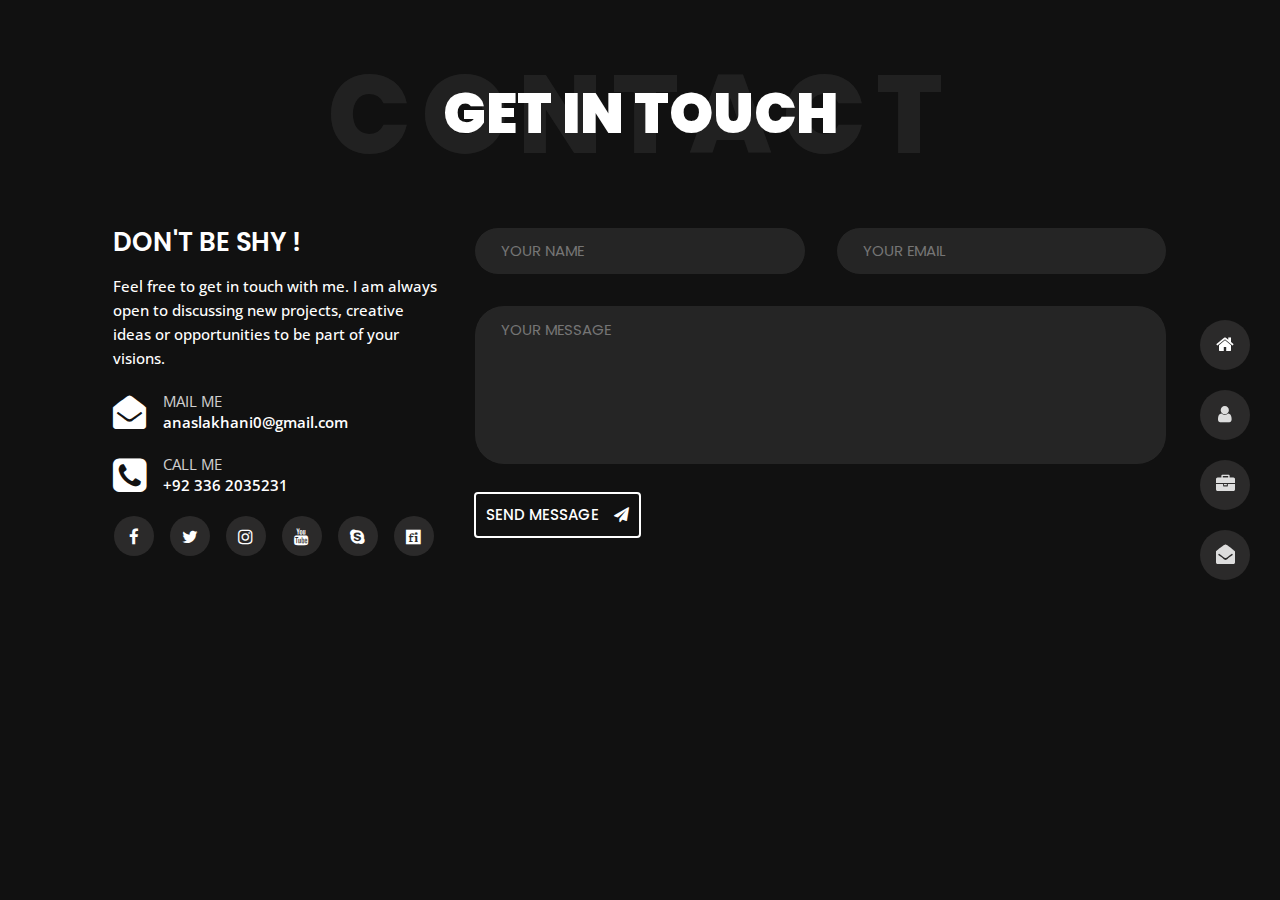
<file: contact.html>
<!DOCTYPE html>
<html lang="en">

<head>
    <meta charset="utf-8">
    <title>Contact | Mohammad Anas - Personal Portfolio</title>
    <meta name="viewport" content="width=device-width, initial-scale=1">

    <!-- Template Google Fonts -->
    <link href="https://fonts.googleapis.com/css?family=Poppins:400,400i,500,500i,600,600i,700,700i,800,800i,900,900i" rel="stylesheet">
    <link href="https://fonts.googleapis.com/css?family=Open+Sans:300,400,400i,600,600i,700" rel="stylesheet">
    <!-- Template CSS Files -->
    <link href="assets/css/bootstrap.min.css" rel="stylesheet">
    <link href="assets/css/circle.css" rel="stylesheet">
    <link href="assets/css/font-awesome.min.css" rel="stylesheet">
    <link href="assets/css/fm.revealator.jquery.min.css" rel="stylesheet">
    <link href="assets/css/style.css" rel="stylesheet">
    <!-- Modernizr JS File -->
    <script src="assets/js/modernizr.custom.js"></script>

    <link rel="icon" type="image/png" sizes="32x32" href="assets/img/favicon_32x32.ico">
</head>

<body class="contact">
<!-- Header Starts -->
<header class="header" id="navbar-collapse-toggle">
    <!-- Fixed Navigation Starts -->
    <ul class="icon-menu d-none d-lg-block revealator-slideup revealator-once revealator-delay1">
        <li class="icon-box active">
            <i class="fa fa-home"></i>
            <a href="index.html">
                <h2>Home</h2>
            </a>
        </li>
        <li class="icon-box">
            <i class="fa fa-user"></i>
            <a href="about.html">
                <h2>About</h2>
            </a>
        </li>
        <li class="icon-box">
            <i class="fa fa-briefcase"></i>
            <a href="portfolio.html">
                <h2>Portfolio</h2>
            </a>
        </li>
        <li class="icon-box">
            <i class="fa fa-envelope-open"></i>
            <a href="contact.html">
                <h2>Contact</h2>
            </a>
        </li>
    </ul>
    <!-- Fixed Navigation Ends -->
    <!-- Mobile Menu Starts -->
    <nav role="navigation" class="d-block d-lg-none">
        <div id="menuToggle">
            <input type="checkbox" />
            <span></span>
            <span></span>
            <span></span>
            <ul class="list-unstyled" id="menu">
                <li class="active"><a href="index.html"><i class="fa fa-home"></i><span>Home</span></a></li>
                <li><a href="about.html"><i class="fa fa-user"></i><span>About</span></a></li>
                <li><a href="portfolio.html"><i class="fa fa-folder-open"></i><span>Portfolio</span></a></li>
                <li><a href="contact.html"><i class="fa fa-envelope-open"></i><span>Contact</span></a></li>
            </ul>
        </div>
    </nav>
    <!-- Mobile Menu Ends -->
</header>
<!-- Header Ends -->
<!-- Page Title Starts -->
<section class="title-section text-left text-sm-center revealator-slideup revealator-once revealator-delay1">
    <h1>get in <span>touch</span></h1>
    <span class="title-bg">contact</span>
</section>
<!-- Page Title Ends -->
<!-- Main Content Starts -->
<section class="main-content revealator-slideup revealator-once revealator-delay1">
    <div class="container">
        <div class="row">
            <!-- Left Side Starts -->
            <div class="col-12 col-lg-4">
                <h3 class="text-uppercase custom-title mb-0 ft-wt-600 pb-3">Don't be shy !</h3>
                <p class="open-sans-font mb-3">Feel free to get in touch with me. I am always open to discussing new projects, creative ideas or opportunities to be part of your visions.</p>
                <p class="open-sans-font custom-span-contact position-relative">
                    <i class="fa fa-envelope-open position-absolute"></i>
                    <span class="d-block">mail me</span>anaslakhani0@gmail.com
                </p>
                <p class="open-sans-font custom-span-contact position-relative">
                    <i class="fa fa-phone-square position-absolute"></i>
                    <span class="d-block">call me</span>+92 336 2035231
                </p>
                <ul class="social list-unstyled pt-1 mb-5">
                    <li class="facebook"><a title="Facebook" href="https://www.facebook.com/anas.lakhani.564"><i class="fa fa-facebook"></i></a>
                    </li>
                    <li class="twitter"><a title="Twitter" href="https://twitter.com/AnusLakhani"><i class="fa fa-twitter"></i></a>
                    </li>
                    <li class="instagram"><a title="Instagram" href="https://www.instagram.com/anaslakhani01/"><i class="fa fa-instagram"></i></a>
                    </li>
                    <li class="youtube"><a title="Youtube" href="https://www.youtube.com/channel/UCjy4Hoa5fIeoQMVTvzr60AA/"><i class="fa fa-youtube"></i></a>
                    </li>
                    <li class="skype"><a title="Skype" href="https://join.skype.com/invite/ngzU8ccHxVaD/"><i class="fa fa-skype"></i></a>
                    </li>

                    <li class="skype"><a title="Skype" href="https://www.fiverr.com/anuslakhani"><i class="fa fa-fonticons"></i></a>
                    </li>

                    <span class="iconify" data-icon="jam-fiverr" data-inline="false"></span>


                </ul>
            </div>
            <!-- Left Side Ends -->
            <!-- Contact Form Starts -->
            <div class="col-12 col-lg-8">
                <form class="contactform" method="post" action="http://slimhamdi.net/tunis/dark/php/process-form.php">
                    <div class="contactform">
                        <div class="row">
                            <div class="col-12 col-md-6">
                                <input type="text" name="name" placeholder="YOUR NAME">
                            </div>
                            <div class="col-12 col-md-6">
                                <input type="email" name="email" placeholder="YOUR EMAIL">
                            </div>
                            <div class="col-12">
                                <textarea name="message" placeholder="YOUR MESSAGE" style="resize: none;"></textarea>
                                <button type="submit" class="btn btn-contact">Send Message</button>
                            </div>
                            <div class="col-12 form-message">
                                <span class="output_message text-center font-weight-600 text-uppercase"></span>
                            </div>
                        </div>
                    </div>
                </form>
            </div>
            <!-- Contact Form Ends -->
        </div>
    </div>

</section>

<!-- Template JS Files -->
<script src="assets/js/jquery-3.5.0.min.js"></script>
<script src="assets/js/preloader.min.js"></script>
<script src="assets/js/fm.revealator.jquery.min.js"></script>
<script src="assets/js/imagesloaded.pkgd.min.js"></script>
<script src="assets/js/masonry.pkgd.min.js"></script>
<script src="assets/js/classie.js"></script>
<script src="assets/js/cbpGridGallery.js"></script>
<script src="assets/js/jquery.hoverdir.js"></script>
<script src="assets/js/popper.min.js"></script>
<script src="assets/js/bootstrap.js"></script>
<script src="assets/js/custom.js"></script>

</body>
</html>
</file>
<file: assets/css/circle.css>
.rect-auto,
.c100.p51 .slice,
.c100.p52 .slice,
.c100.p53 .slice,
.c100.p54 .slice,
.c100.p55 .slice,
.c100.p56 .slice,
.c100.p57 .slice,
.c100.p58 .slice,
.c100.p59 .slice,
.c100.p60 .slice,
.c100.p61 .slice,
.c100.p62 .slice,
.c100.p63 .slice,
.c100.p64 .slice,
.c100.p65 .slice,
.c100.p66 .slice,
.c100.p67 .slice,
.c100.p68 .slice,
.c100.p69 .slice,
.c100.p70 .slice,
.c100.p71 .slice,
.c100.p72 .slice,
.c100.p73 .slice,
.c100.p74 .slice,
.c100.p75 .slice,
.c100.p76 .slice,
.c100.p77 .slice,
.c100.p78 .slice,
.c100.p79 .slice,
.c100.p80 .slice,
.c100.p81 .slice,
.c100.p82 .slice,
.c100.p83 .slice,
.c100.p84 .slice,
.c100.p85 .slice,
.c100.p86 .slice,
.c100.p87 .slice,
.c100.p88 .slice,
.c100.p89 .slice,
.c100.p90 .slice,
.c100.p91 .slice,
.c100.p92 .slice,
.c100.p93 .slice,
.c100.p94 .slice,
.c100.p95 .slice,
.c100.p96 .slice,
.c100.p97 .slice,
.c100.p98 .slice,
.c100.p99 .slice,
.c100.p100 .slice {
  clip: rect(auto, auto, auto, auto);
}
.pie,
.c100 .bar,
.c100.p51 .fill,
.c100.p52 .fill,
.c100.p53 .fill,
.c100.p54 .fill,
.c100.p55 .fill,
.c100.p56 .fill,
.c100.p57 .fill,
.c100.p58 .fill,
.c100.p59 .fill,
.c100.p60 .fill,
.c100.p61 .fill,
.c100.p62 .fill,
.c100.p63 .fill,
.c100.p64 .fill,
.c100.p65 .fill,
.c100.p66 .fill,
.c100.p67 .fill,
.c100.p68 .fill,
.c100.p69 .fill,
.c100.p70 .fill,
.c100.p71 .fill,
.c100.p72 .fill,
.c100.p73 .fill,
.c100.p74 .fill,
.c100.p75 .fill,
.c100.p76 .fill,
.c100.p77 .fill,
.c100.p78 .fill,
.c100.p79 .fill,
.c100.p80 .fill,
.c100.p81 .fill,
.c100.p82 .fill,
.c100.p83 .fill,
.c100.p84 .fill,
.c100.p85 .fill,
.c100.p86 .fill,
.c100.p87 .fill,
.c100.p88 .fill,
.c100.p89 .fill,
.c100.p90 .fill,
.c100.p91 .fill,
.c100.p92 .fill,
.c100.p93 .fill,
.c100.p94 .fill,
.c100.p95 .fill,
.c100.p96 .fill,
.c100.p97 .fill,
.c100.p98 .fill,
.c100.p99 .fill,
.c100.p100 .fill {
  position: absolute;
  border: 0.08em solid #307bbb;
  width: 0.84em;
  height: 0.84em;
  clip: rect(0em, 0.5em, 1em, 0em);
  border-radius: 50%;
  -webkit-transform: rotate(0deg);
  -moz-transform: rotate(0deg);
  -ms-transform: rotate(0deg);
  -o-transform: rotate(0deg);
  transform: rotate(0deg);
}
.pie-fill,
.c100.p51 .bar:after,
.c100.p51 .fill,
.c100.p52 .bar:after,
.c100.p52 .fill,
.c100.p53 .bar:after,
.c100.p53 .fill,
.c100.p54 .bar:after,
.c100.p54 .fill,
.c100.p55 .bar:after,
.c100.p55 .fill,
.c100.p56 .bar:after,
.c100.p56 .fill,
.c100.p57 .bar:after,
.c100.p57 .fill,
.c100.p58 .bar:after,
.c100.p58 .fill,
.c100.p59 .bar:after,
.c100.p59 .fill,
.c100.p60 .bar:after,
.c100.p60 .fill,
.c100.p61 .bar:after,
.c100.p61 .fill,
.c100.p62 .bar:after,
.c100.p62 .fill,
.c100.p63 .bar:after,
.c100.p63 .fill,
.c100.p64 .bar:after,
.c100.p64 .fill,
.c100.p65 .bar:after,
.c100.p65 .fill,
.c100.p66 .bar:after,
.c100.p66 .fill,
.c100.p67 .bar:after,
.c100.p67 .fill,
.c100.p68 .bar:after,
.c100.p68 .fill,
.c100.p69 .bar:after,
.c100.p69 .fill,
.c100.p70 .bar:after,
.c100.p70 .fill,
.c100.p71 .bar:after,
.c100.p71 .fill,
.c100.p72 .bar:after,
.c100.p72 .fill,
.c100.p73 .bar:after,
.c100.p73 .fill,
.c100.p74 .bar:after,
.c100.p74 .fill,
.c100.p75 .bar:after,
.c100.p75 .fill,
.c100.p76 .bar:after,
.c100.p76 .fill,
.c100.p77 .bar:after,
.c100.p77 .fill,
.c100.p78 .bar:after,
.c100.p78 .fill,
.c100.p79 .bar:after,
.c100.p79 .fill,
.c100.p80 .bar:after,
.c100.p80 .fill,
.c100.p81 .bar:after,
.c100.p81 .fill,
.c100.p82 .bar:after,
.c100.p82 .fill,
.c100.p83 .bar:after,
.c100.p83 .fill,
.c100.p84 .bar:after,
.c100.p84 .fill,
.c100.p85 .bar:after,
.c100.p85 .fill,
.c100.p86 .bar:after,
.c100.p86 .fill,
.c100.p87 .bar:after,
.c100.p87 .fill,
.c100.p88 .bar:after,
.c100.p88 .fill,
.c100.p89 .bar:after,
.c100.p89 .fill,
.c100.p90 .bar:after,
.c100.p90 .fill,
.c100.p91 .bar:after,
.c100.p91 .fill,
.c100.p92 .bar:after,
.c100.p92 .fill,
.c100.p93 .bar:after,
.c100.p93 .fill,
.c100.p94 .bar:after,
.c100.p94 .fill,
.c100.p95 .bar:after,
.c100.p95 .fill,
.c100.p96 .bar:after,
.c100.p96 .fill,
.c100.p97 .bar:after,
.c100.p97 .fill,
.c100.p98 .bar:after,
.c100.p98 .fill,
.c100.p99 .bar:after,
.c100.p99 .fill,
.c100.p100 .bar:after,
.c100.p100 .fill {
  -webkit-transform: rotate(180deg);
  -moz-transform: rotate(180deg);
  -ms-transform: rotate(180deg);
  -o-transform: rotate(180deg);
  transform: rotate(180deg);
}
.c100 {
  position: relative;
  font-size: 120px;
  width: 1em;
  height: 1em;
  border-radius: 50%;
  float: left;
  margin: 0 0.1em 0.1em 0;
  background-color: #cccccc;
}
.c100 *,
.c100 *:before,
.c100 *:after {
  -webkit-box-sizing: content-box;
  -moz-box-sizing: content-box;
  box-sizing: content-box;
}
.c100.center {
  float: none;
  margin: 0 auto;
}
.c100.big {
  font-size: 240px;
}
.c100.small {
  font-size: 80px;
}
.c100 > span {
  position: absolute;
  width: 100%;
  z-index: 1;
  left: 0;
  top: 0;
  width: 5em;
  line-height: 5em;
  font-size: 0.2em;
  color: #cccccc;
  display: block;
  text-align: center;
  white-space: nowrap;
  -webkit-transition-property: all;
  -moz-transition-property: all;
  -o-transition-property: all;
  transition-property: all;
  -webkit-transition-duration: 0.2s;
  -moz-transition-duration: 0.2s;
  -o-transition-duration: 0.2s;
  transition-duration: 0.2s;
  -webkit-transition-timing-function: ease-out;
  -moz-transition-timing-function: ease-out;
  -o-transition-timing-function: ease-out;
  transition-timing-function: ease-out;
}
.c100:after {
  position: absolute;
  top: 0.08em;
  left: 0.08em;
  display: block;
  content: " ";
  border-radius: 50%;
  background-color: #f5f5f5;
  width: 0.84em;
  height: 0.84em;
  -webkit-transition-property: all;
  -moz-transition-property: all;
  -o-transition-property: all;
  transition-property: all;
  -webkit-transition-duration: 0.2s;
  -moz-transition-duration: 0.2s;
  -o-transition-duration: 0.2s;
  transition-duration: 0.2s;
  -webkit-transition-timing-function: ease-in;
  -moz-transition-timing-function: ease-in;
  -o-transition-timing-function: ease-in;
  transition-timing-function: ease-in;
}
.c100 .slice {
  position: absolute;
  width: 1em;
  height: 1em;
  clip: rect(0em, 1em, 1em, 0.5em);
}
.c100.p1 .bar {
  -webkit-transform: rotate(3.6deg);
  -moz-transform: rotate(3.6deg);
  -ms-transform: rotate(3.6deg);
  -o-transform: rotate(3.6deg);
  transform: rotate(3.6deg);
}
.c100.p2 .bar {
  -webkit-transform: rotate(7.2deg);
  -moz-transform: rotate(7.2deg);
  -ms-transform: rotate(7.2deg);
  -o-transform: rotate(7.2deg);
  transform: rotate(7.2deg);
}
.c100.p3 .bar {
  -webkit-transform: rotate(10.8deg);
  -moz-transform: rotate(10.8deg);
  -ms-transform: rotate(10.8deg);
  -o-transform: rotate(10.8deg);
  transform: rotate(10.8deg);
}
.c100.p4 .bar {
  -webkit-transform: rotate(14.4deg);
  -moz-transform: rotate(14.4deg);
  -ms-transform: rotate(14.4deg);
  -o-transform: rotate(14.4deg);
  transform: rotate(14.4deg);
}
.c100.p5 .bar {
  -webkit-transform: rotate(18deg);
  -moz-transform: rotate(18deg);
  -ms-transform: rotate(18deg);
  -o-transform: rotate(18deg);
  transform: rotate(18deg);
}
.c100.p6 .bar {
  -webkit-transform: rotate(21.6deg);
  -moz-transform: rotate(21.6deg);
  -ms-transform: rotate(21.6deg);
  -o-transform: rotate(21.6deg);
  transform: rotate(21.6deg);
}
.c100.p7 .bar {
  -webkit-transform: rotate(25.2deg);
  -moz-transform: rotate(25.2deg);
  -ms-transform: rotate(25.2deg);
  -o-transform: rotate(25.2deg);
  transform: rotate(25.2deg);
}
.c100.p8 .bar {
  -webkit-transform: rotate(28.8deg);
  -moz-transform: rotate(28.8deg);
  -ms-transform: rotate(28.8deg);
  -o-transform: rotate(28.8deg);
  transform: rotate(28.8deg);
}
.c100.p9 .bar {
  -webkit-transform: rotate(32.4deg);
  -moz-transform: rotate(32.4deg);
  -ms-transform: rotate(32.4deg);
  -o-transform: rotate(32.4deg);
  transform: rotate(32.4deg);
}
.c100.p10 .bar {
  -webkit-transform: rotate(36deg);
  -moz-transform: rotate(36deg);
  -ms-transform: rotate(36deg);
  -o-transform: rotate(36deg);
  transform: rotate(36deg);
}
.c100.p11 .bar {
  -webkit-transform: rotate(39.6deg);
  -moz-transform: rotate(39.6deg);
  -ms-transform: rotate(39.6deg);
  -o-transform: rotate(39.6deg);
  transform: rotate(39.6deg);
}
.c100.p12 .bar {
  -webkit-transform: rotate(43.2deg);
  -moz-transform: rotate(43.2deg);
  -ms-transform: rotate(43.2deg);
  -o-transform: rotate(43.2deg);
  transform: rotate(43.2deg);
}
.c100.p13 .bar {
  -webkit-transform: rotate(46.800000000000004deg);
  -moz-transform: rotate(46.800000000000004deg);
  -ms-transform: rotate(46.800000000000004deg);
  -o-transform: rotate(46.800000000000004deg);
  transform: rotate(46.800000000000004deg);
}
.c100.p14 .bar {
  -webkit-transform: rotate(50.4deg);
  -moz-transform: rotate(50.4deg);
  -ms-transform: rotate(50.4deg);
  -o-transform: rotate(50.4deg);
  transform: rotate(50.4deg);
}
.c100.p15 .bar {
  -webkit-transform: rotate(54deg);
  -moz-transform: rotate(54deg);
  -ms-transform: rotate(54deg);
  -o-transform: rotate(54deg);
  transform: rotate(54deg);
}
.c100.p16 .bar {
  -webkit-transform: rotate(57.6deg);
  -moz-transform: rotate(57.6deg);
  -ms-transform: rotate(57.6deg);
  -o-transform: rotate(57.6deg);
  transform: rotate(57.6deg);
}
.c100.p17 .bar {
  -webkit-transform: rotate(61.2deg);
  -moz-transform: rotate(61.2deg);
  -ms-transform: rotate(61.2deg);
  -o-transform: rotate(61.2deg);
  transform: rotate(61.2deg);
}
.c100.p18 .bar {
  -webkit-transform: rotate(64.8deg);
  -moz-transform: rotate(64.8deg);
  -ms-transform: rotate(64.8deg);
  -o-transform: rotate(64.8deg);
  transform: rotate(64.8deg);
}
.c100.p19 .bar {
  -webkit-transform: rotate(68.4deg);
  -moz-transform: rotate(68.4deg);
  -ms-transform: rotate(68.4deg);
  -o-transform: rotate(68.4deg);
  transform: rotate(68.4deg);
}
.c100.p20 .bar {
  -webkit-transform: rotate(72deg);
  -moz-transform: rotate(72deg);
  -ms-transform: rotate(72deg);
  -o-transform: rotate(72deg);
  transform: rotate(72deg);
}
.c100.p21 .bar {
  -webkit-transform: rotate(75.60000000000001deg);
  -moz-transform: rotate(75.60000000000001deg);
  -ms-transform: rotate(75.60000000000001deg);
  -o-transform: rotate(75.60000000000001deg);
  transform: rotate(75.60000000000001deg);
}
.c100.p22 .bar {
  -webkit-transform: rotate(79.2deg);
  -moz-transform: rotate(79.2deg);
  -ms-transform: rotate(79.2deg);
  -o-transform: rotate(79.2deg);
  transform: rotate(79.2deg);
}
.c100.p23 .bar {
  -webkit-transform: rotate(82.8deg);
  -moz-transform: rotate(82.8deg);
  -ms-transform: rotate(82.8deg);
  -o-transform: rotate(82.8deg);
  transform: rotate(82.8deg);
}
.c100.p24 .bar {
  -webkit-transform: rotate(86.4deg);
  -moz-transform: rotate(86.4deg);
  -ms-transform: rotate(86.4deg);
  -o-transform: rotate(86.4deg);
  transform: rotate(86.4deg);
}
.c100.p25 .bar {
  -webkit-transform: rotate(90deg);
  -moz-transform: rotate(90deg);
  -ms-transform: rotate(90deg);
  -o-transform: rotate(90deg);
  transform: rotate(90deg);
}
.c100.p26 .bar {
  -webkit-transform: rotate(93.60000000000001deg);
  -moz-transform: rotate(93.60000000000001deg);
  -ms-transform: rotate(93.60000000000001deg);
  -o-transform: rotate(93.60000000000001deg);
  transform: rotate(93.60000000000001deg);
}
.c100.p27 .bar {
  -webkit-transform: rotate(97.2deg);
  -moz-transform: rotate(97.2deg);
  -ms-transform: rotate(97.2deg);
  -o-transform: rotate(97.2deg);
  transform: rotate(97.2deg);
}
.c100.p28 .bar {
  -webkit-transform: rotate(100.8deg);
  -moz-transform: rotate(100.8deg);
  -ms-transform: rotate(100.8deg);
  -o-transform: rotate(100.8deg);
  transform: rotate(100.8deg);
}
.c100.p29 .bar {
  -webkit-transform: rotate(104.4deg);
  -moz-transform: rotate(104.4deg);
  -ms-transform: rotate(104.4deg);
  -o-transform: rotate(104.4deg);
  transform: rotate(104.4deg);
}
.c100.p30 .bar {
  -webkit-transform: rotate(108deg);
  -moz-transform: rotate(108deg);
  -ms-transform: rotate(108deg);
  -o-transform: rotate(108deg);
  transform: rotate(108deg);
}
.c100.p31 .bar {
  -webkit-transform: rotate(111.60000000000001deg);
  -moz-transform: rotate(111.60000000000001deg);
  -ms-transform: rotate(111.60000000000001deg);
  -o-transform: rotate(111.60000000000001deg);
  transform: rotate(111.60000000000001deg);
}
.c100.p32 .bar {
  -webkit-transform: rotate(115.2deg);
  -moz-transform: rotate(115.2deg);
  -ms-transform: rotate(115.2deg);
  -o-transform: rotate(115.2deg);
  transform: rotate(115.2deg);
}
.c100.p33 .bar {
  -webkit-transform: rotate(118.8deg);
  -moz-transform: rotate(118.8deg);
  -ms-transform: rotate(118.8deg);
  -o-transform: rotate(118.8deg);
  transform: rotate(118.8deg);
}
.c100.p34 .bar {
  -webkit-transform: rotate(122.4deg);
  -moz-transform: rotate(122.4deg);
  -ms-transform: rotate(122.4deg);
  -o-transform: rotate(122.4deg);
  transform: rotate(122.4deg);
}
.c100.p35 .bar {
  -webkit-transform: rotate(126deg);
  -moz-transform: rotate(126deg);
  -ms-transform: rotate(126deg);
  -o-transform: rotate(126deg);
  transform: rotate(126deg);
}
.c100.p36 .bar {
  -webkit-transform: rotate(129.6deg);
  -moz-transform: rotate(129.6deg);
  -ms-transform: rotate(129.6deg);
  -o-transform: rotate(129.6deg);
  transform: rotate(129.6deg);
}
.c100.p37 .bar {
  -webkit-transform: rotate(133.20000000000002deg);
  -moz-transform: rotate(133.20000000000002deg);
  -ms-transform: rotate(133.20000000000002deg);
  -o-transform: rotate(133.20000000000002deg);
  transform: rotate(133.20000000000002deg);
}
.c100.p38 .bar {
  -webkit-transform: rotate(136.8deg);
  -moz-transform: rotate(136.8deg);
  -ms-transform: rotate(136.8deg);
  -o-transform: rotate(136.8deg);
  transform: rotate(136.8deg);
}
.c100.p39 .bar {
  -webkit-transform: rotate(140.4deg);
  -moz-transform: rotate(140.4deg);
  -ms-transform: rotate(140.4deg);
  -o-transform: rotate(140.4deg);
  transform: rotate(140.4deg);
}
.c100.p40 .bar {
  -webkit-transform: rotate(144deg);
  -moz-transform: rotate(144deg);
  -ms-transform: rotate(144deg);
  -o-transform: rotate(144deg);
  transform: rotate(144deg);
}
.c100.p41 .bar {
  -webkit-transform: rotate(147.6deg);
  -moz-transform: rotate(147.6deg);
  -ms-transform: rotate(147.6deg);
  -o-transform: rotate(147.6deg);
  transform: rotate(147.6deg);
}
.c100.p42 .bar {
  -webkit-transform: rotate(151.20000000000002deg);
  -moz-transform: rotate(151.20000000000002deg);
  -ms-transform: rotate(151.20000000000002deg);
  -o-transform: rotate(151.20000000000002deg);
  transform: rotate(151.20000000000002deg);
}
.c100.p43 .bar {
  -webkit-transform: rotate(154.8deg);
  -moz-transform: rotate(154.8deg);
  -ms-transform: rotate(154.8deg);
  -o-transform: rotate(154.8deg);
  transform: rotate(154.8deg);
}
.c100.p44 .bar {
  -webkit-transform: rotate(158.4deg);
  -moz-transform: rotate(158.4deg);
  -ms-transform: rotate(158.4deg);
  -o-transform: rotate(158.4deg);
  transform: rotate(158.4deg);
}
.c100.p45 .bar {
  -webkit-transform: rotate(162deg);
  -moz-transform: rotate(162deg);
  -ms-transform: rotate(162deg);
  -o-transform: rotate(162deg);
  transform: rotate(162deg);
}
.c100.p46 .bar {
  -webkit-transform: rotate(165.6deg);
  -moz-transform: rotate(165.6deg);
  -ms-transform: rotate(165.6deg);
  -o-transform: rotate(165.6deg);
  transform: rotate(165.6deg);
}
.c100.p47 .bar {
  -webkit-transform: rotate(169.20000000000002deg);
  -moz-transform: rotate(169.20000000000002deg);
  -ms-transform: rotate(169.20000000000002deg);
  -o-transform: rotate(169.20000000000002deg);
  transform: rotate(169.20000000000002deg);
}
.c100.p48 .bar {
  -webkit-transform: rotate(172.8deg);
  -moz-transform: rotate(172.8deg);
  -ms-transform: rotate(172.8deg);
  -o-transform: rotate(172.8deg);
  transform: rotate(172.8deg);
}
.c100.p49 .bar {
  -webkit-transform: rotate(176.4deg);
  -moz-transform: rotate(176.4deg);
  -ms-transform: rotate(176.4deg);
  -o-transform: rotate(176.4deg);
  transform: rotate(176.4deg);
}
.c100.p50 .bar {
  -webkit-transform: rotate(180deg);
  -moz-transform: rotate(180deg);
  -ms-transform: rotate(180deg);
  -o-transform: rotate(180deg);
  transform: rotate(180deg);
}
.c100.p51 .bar {
  -webkit-transform: rotate(183.6deg);
  -moz-transform: rotate(183.6deg);
  -ms-transform: rotate(183.6deg);
  -o-transform: rotate(183.6deg);
  transform: rotate(183.6deg);
}
.c100.p52 .bar {
  -webkit-transform: rotate(187.20000000000002deg);
  -moz-transform: rotate(187.20000000000002deg);
  -ms-transform: rotate(187.20000000000002deg);
  -o-transform: rotate(187.20000000000002deg);
  transform: rotate(187.20000000000002deg);
}
.c100.p53 .bar {
  -webkit-transform: rotate(190.8deg);
  -moz-transform: rotate(190.8deg);
  -ms-transform: rotate(190.8deg);
  -o-transform: rotate(190.8deg);
  transform: rotate(190.8deg);
}
.c100.p54 .bar {
  -webkit-transform: rotate(194.4deg);
  -moz-transform: rotate(194.4deg);
  -ms-transform: rotate(194.4deg);
  -o-transform: rotate(194.4deg);
  transform: rotate(194.4deg);
}
.c100.p55 .bar {
  -webkit-transform: rotate(198deg);
  -moz-transform: rotate(198deg);
  -ms-transform: rotate(198deg);
  -o-transform: rotate(198deg);
  transform: rotate(198deg);
}
.c100.p56 .bar {
  -webkit-transform: rotate(201.6deg);
  -moz-transform: rotate(201.6deg);
  -ms-transform: rotate(201.6deg);
  -o-transform: rotate(201.6deg);
  transform: rotate(201.6deg);
}
.c100.p57 .bar {
  -webkit-transform: rotate(205.20000000000002deg);
  -moz-transform: rotate(205.20000000000002deg);
  -ms-transform: rotate(205.20000000000002deg);
  -o-transform: rotate(205.20000000000002deg);
  transform: rotate(205.20000000000002deg);
}
.c100.p58 .bar {
  -webkit-transform: rotate(208.8deg);
  -moz-transform: rotate(208.8deg);
  -ms-transform: rotate(208.8deg);
  -o-transform: rotate(208.8deg);
  transform: rotate(208.8deg);
}
.c100.p59 .bar {
  -webkit-transform: rotate(212.4deg);
  -moz-transform: rotate(212.4deg);
  -ms-transform: rotate(212.4deg);
  -o-transform: rotate(212.4deg);
  transform: rotate(212.4deg);
}
.c100.p60 .bar {
  -webkit-transform: rotate(216deg);
  -moz-transform: rotate(216deg);
  -ms-transform: rotate(216deg);
  -o-transform: rotate(216deg);
  transform: rotate(216deg);
}
.c100.p61 .bar {
  -webkit-transform: rotate(219.6deg);
  -moz-transform: rotate(219.6deg);
  -ms-transform: rotate(219.6deg);
  -o-transform: rotate(219.6deg);
  transform: rotate(219.6deg);
}
.c100.p62 .bar {
  -webkit-transform: rotate(223.20000000000002deg);
  -moz-transform: rotate(223.20000000000002deg);
  -ms-transform: rotate(223.20000000000002deg);
  -o-transform: rotate(223.20000000000002deg);
  transform: rotate(223.20000000000002deg);
}
.c100.p63 .bar {
  -webkit-transform: rotate(226.8deg);
  -moz-transform: rotate(226.8deg);
  -ms-transform: rotate(226.8deg);
  -o-transform: rotate(226.8deg);
  transform: rotate(226.8deg);
}
.c100.p64 .bar {
  -webkit-transform: rotate(230.4deg);
  -moz-transform: rotate(230.4deg);
  -ms-transform: rotate(230.4deg);
  -o-transform: rotate(230.4deg);
  transform: rotate(230.4deg);
}
.c100.p65 .bar {
  -webkit-transform: rotate(234deg);
  -moz-transform: rotate(234deg);
  -ms-transform: rotate(234deg);
  -o-transform: rotate(234deg);
  transform: rotate(234deg);
}
.c100.p66 .bar {
  -webkit-transform: rotate(237.6deg);
  -moz-transform: rotate(237.6deg);
  -ms-transform: rotate(237.6deg);
  -o-transform: rotate(237.6deg);
  transform: rotate(237.6deg);
}
.c100.p67 .bar {
  -webkit-transform: rotate(241.20000000000002deg);
  -moz-transform: rotate(241.20000000000002deg);
  -ms-transform: rotate(241.20000000000002deg);
  -o-transform: rotate(241.20000000000002deg);
  transform: rotate(241.20000000000002deg);
}
.c100.p68 .bar {
  -webkit-transform: rotate(244.8deg);
  -moz-transform: rotate(244.8deg);
  -ms-transform: rotate(244.8deg);
  -o-transform: rotate(244.8deg);
  transform: rotate(244.8deg);
}
.c100.p69 .bar {
  -webkit-transform: rotate(248.4deg);
  -moz-transform: rotate(248.4deg);
  -ms-transform: rotate(248.4deg);
  -o-transform: rotate(248.4deg);
  transform: rotate(248.4deg);
}
.c100.p70 .bar {
  -webkit-transform: rotate(252deg);
  -moz-transform: rotate(252deg);
  -ms-transform: rotate(252deg);
  -o-transform: rotate(252deg);
  transform: rotate(252deg);
}
.c100.p71 .bar {
  -webkit-transform: rotate(255.6deg);
  -moz-transform: rotate(255.6deg);
  -ms-transform: rotate(255.6deg);
  -o-transform: rotate(255.6deg);
  transform: rotate(255.6deg);
}
.c100.p72 .bar {
  -webkit-transform: rotate(259.2deg);
  -moz-transform: rotate(259.2deg);
  -ms-transform: rotate(259.2deg);
  -o-transform: rotate(259.2deg);
  transform: rotate(259.2deg);
}
.c100.p73 .bar {
  -webkit-transform: rotate(262.8deg);
  -moz-transform: rotate(262.8deg);
  -ms-transform: rotate(262.8deg);
  -o-transform: rotate(262.8deg);
  transform: rotate(262.8deg);
}
.c100.p74 .bar {
  -webkit-transform: rotate(266.40000000000003deg);
  -moz-transform: rotate(266.40000000000003deg);
  -ms-transform: rotate(266.40000000000003deg);
  -o-transform: rotate(266.40000000000003deg);
  transform: rotate(266.40000000000003deg);
}
.c100.p75 .bar {
  -webkit-transform: rotate(270deg);
  -moz-transform: rotate(270deg);
  -ms-transform: rotate(270deg);
  -o-transform: rotate(270deg);
  transform: rotate(270deg);
}
.c100.p76 .bar {
  -webkit-transform: rotate(273.6deg);
  -moz-transform: rotate(273.6deg);
  -ms-transform: rotate(273.6deg);
  -o-transform: rotate(273.6deg);
  transform: rotate(273.6deg);
}
.c100.p77 .bar {
  -webkit-transform: rotate(277.2deg);
  -moz-transform: rotate(277.2deg);
  -ms-transform: rotate(277.2deg);
  -o-transform: rotate(277.2deg);
  transform: rotate(277.2deg);
}
.c100.p78 .bar {
  -webkit-transform: rotate(280.8deg);
  -moz-transform: rotate(280.8deg);
  -ms-transform: rotate(280.8deg);
  -o-transform: rotate(280.8deg);
  transform: rotate(280.8deg);
}
.c100.p79 .bar {
  -webkit-transform: rotate(284.40000000000003deg);
  -moz-transform: rotate(284.40000000000003deg);
  -ms-transform: rotate(284.40000000000003deg);
  -o-transform: rotate(284.40000000000003deg);
  transform: rotate(284.40000000000003deg);
}
.c100.p80 .bar {
  -webkit-transform: rotate(288deg);
  -moz-transform: rotate(288deg);
  -ms-transform: rotate(288deg);
  -o-transform: rotate(288deg);
  transform: rotate(288deg);
}
.c100.p81 .bar {
  -webkit-transform: rotate(291.6deg);
  -moz-transform: rotate(291.6deg);
  -ms-transform: rotate(291.6deg);
  -o-transform: rotate(291.6deg);
  transform: rotate(291.6deg);
}
.c100.p82 .bar {
  -webkit-transform: rotate(295.2deg);
  -moz-transform: rotate(295.2deg);
  -ms-transform: rotate(295.2deg);
  -o-transform: rotate(295.2deg);
  transform: rotate(295.2deg);
}
.c100.p83 .bar {
  -webkit-transform: rotate(298.8deg);
  -moz-transform: rotate(298.8deg);
  -ms-transform: rotate(298.8deg);
  -o-transform: rotate(298.8deg);
  transform: rotate(298.8deg);
}
.c100.p84 .bar {
  -webkit-transform: rotate(302.40000000000003deg);
  -moz-transform: rotate(302.40000000000003deg);
  -ms-transform: rotate(302.40000000000003deg);
  -o-transform: rotate(302.40000000000003deg);
  transform: rotate(302.40000000000003deg);
}
.c100.p85 .bar {
  -webkit-transform: rotate(306deg);
  -moz-transform: rotate(306deg);
  -ms-transform: rotate(306deg);
  -o-transform: rotate(306deg);
  transform: rotate(306deg);
}
.c100.p86 .bar {
  -webkit-transform: rotate(309.6deg);
  -moz-transform: rotate(309.6deg);
  -ms-transform: rotate(309.6deg);
  -o-transform: rotate(309.6deg);
  transform: rotate(309.6deg);
}
.c100.p87 .bar {
  -webkit-transform: rotate(313.2deg);
  -moz-transform: rotate(313.2deg);
  -ms-transform: rotate(313.2deg);
  -o-transform: rotate(313.2deg);
  transform: rotate(313.2deg);
}
.c100.p88 .bar {
  -webkit-transform: rotate(316.8deg);
  -moz-transform: rotate(316.8deg);
  -ms-transform: rotate(316.8deg);
  -o-transform: rotate(316.8deg);
  transform: rotate(316.8deg);
}
.c100.p89 .bar {
  -webkit-transform: rotate(320.40000000000003deg);
  -moz-transform: rotate(320.40000000000003deg);
  -ms-transform: rotate(320.40000000000003deg);
  -o-transform: rotate(320.40000000000003deg);
  transform: rotate(320.40000000000003deg);
}
.c100.p90 .bar {
  -webkit-transform: rotate(324deg);
  -moz-transform: rotate(324deg);
  -ms-transform: rotate(324deg);
  -o-transform: rotate(324deg);
  transform: rotate(324deg);
}
.c100.p91 .bar {
  -webkit-transform: rotate(327.6deg);
  -moz-transform: rotate(327.6deg);
  -ms-transform: rotate(327.6deg);
  -o-transform: rotate(327.6deg);
  transform: rotate(327.6deg);
}
.c100.p92 .bar {
  -webkit-transform: rotate(331.2deg);
  -moz-transform: rotate(331.2deg);
  -ms-transform: rotate(331.2deg);
  -o-transform: rotate(331.2deg);
  transform: rotate(331.2deg);
}
.c100.p93 .bar {
  -webkit-transform: rotate(334.8deg);
  -moz-transform: rotate(334.8deg);
  -ms-transform: rotate(334.8deg);
  -o-transform: rotate(334.8deg);
  transform: rotate(334.8deg);
}
.c100.p94 .bar {
  -webkit-transform: rotate(338.40000000000003deg);
  -moz-transform: rotate(338.40000000000003deg);
  -ms-transform: rotate(338.40000000000003deg);
  -o-transform: rotate(338.40000000000003deg);
  transform: rotate(338.40000000000003deg);
}
.c100.p95 .bar {
  -webkit-transform: rotate(342deg);
  -moz-transform: rotate(342deg);
  -ms-transform: rotate(342deg);
  -o-transform: rotate(342deg);
  transform: rotate(342deg);
}
.c100.p96 .bar {
  -webkit-transform: rotate(345.6deg);
  -moz-transform: rotate(345.6deg);
  -ms-transform: rotate(345.6deg);
  -o-transform: rotate(345.6deg);
  transform: rotate(345.6deg);
}
.c100.p97 .bar {
  -webkit-transform: rotate(349.2deg);
  -moz-transform: rotate(349.2deg);
  -ms-transform: rotate(349.2deg);
  -o-transform: rotate(349.2deg);
  transform: rotate(349.2deg);
}
.c100.p98 .bar {
  -webkit-transform: rotate(352.8deg);
  -moz-transform: rotate(352.8deg);
  -ms-transform: rotate(352.8deg);
  -o-transform: rotate(352.8deg);
  transform: rotate(352.8deg);
}
.c100.p99 .bar {
  -webkit-transform: rotate(356.40000000000003deg);
  -moz-transform: rotate(356.40000000000003deg);
  -ms-transform: rotate(356.40000000000003deg);
  -o-transform: rotate(356.40000000000003deg);
  transform: rotate(356.40000000000003deg);
}
.c100.p100 .bar {
  -webkit-transform: rotate(360deg);
  -moz-transform: rotate(360deg);
  -ms-transform: rotate(360deg);
  -o-transform: rotate(360deg);
  transform: rotate(360deg);
}
.c100:hover {
  cursor: default;
}

.c100.dark {
  background-color: #777777;
}
.c100.dark .bar,
.c100.dark .fill {
  border-color: #c6ff00 !important;
}
.c100.dark > span {
  color: #777777;
}
.c100.dark:after {
  background-color: #666666;
}
.c100.dark:hover > span {
  color: #c6ff00;
}
.c100.green .bar,
.c100.green .fill {
  border-color: #4db53c !important;
}
.c100.green:hover > span {
  color: #4db53c;
}
.c100.green.dark .bar,
.c100.green.dark .fill {
  border-color: #5fd400 !important;
}
.c100.green.dark:hover > span {
  color: #5fd400;
}
.c100.orange .bar,
.c100.orange .fill {
  border-color: #dd9d22 !important;
}
.c100.orange:hover > span {
  color: #dd9d22;
}
.c100.orange.dark .bar,
.c100.orange.dark .fill {
  border-color: #e08833 !important;
}
.c100.orange.dark:hover > span {
  color: #e08833;
}
</file>
<file: assets/css/style.css>
/* [ GENERAL ] */
/*================================================== */

/*** Miscellaneous ***/

html {
  overflow-x: hidden;
  height: 100%;
}

body {
  font-family: 'Poppins', sans-serif;
  font-size: 15px;
  color: #fff;
  font-weight: 500;
  line-height: 1.6;
  position: relative;
  background-size: cover;
  background-position: center;
  height: 100%;
  width: 100%;
  background-color: #111;
}

.poppins-font {
  font-family: 'Poppins', sans-serif;
}

.open-sans-font {
  font-family: 'Open Sans', sans-serif;
}

hr.separator {
  border-top: 1px solid #252525;
  margin: 70px auto 55px;
  max-width: 40%;
}

.ft-wt-600 {
  font-weight: 600;
}

.mb-30 {
  margin-bottom: 30px;
}

.no-transform {
  transform: none !important;
}

.custom-title {
  padding-bottom: 22px;
  font-size: 26px;
}

/*** Light Body ***/

body.light {
  color: #666;
  background-color: #fff;
}

body.home.light .home-details h1 span {
  color: #666;
}

body.home.light .home-details h6 {
  color: #777;
}

body.home.light .bg {
  background-image: url(../img/light.jpg);
  background-size: cover;
  background-repeat: no-repeat;
  background-position: top;
  box-shadow: 0 0 7px rgba(0,0,0,.3);
}

body.light .preloader .black_wall {
  background-color: #eee;
}

body.light .preloader {
  background-color: #fff;
}

body.light .title-section h1 {
  color: #666;
}

body.light .title-bg {
  color: rgba(30, 37, 48, 0.07);
}

body.light.about .box-stats {
  border: 1px solid #ddd;
}

body.light.about .c100,
body.light.about .resume-box .time {
  background-color: #eee;
}

body.light.about .resume-box .time,
body.light.about .resume-box p {
  color: #666;
}

body.light.about .resume-box .place:before {
  background-color: #666;
}

body.light.about  .resume-box li:after {
  border-left: 1px solid #ddd;
}

body.light.about .c100 > span {
  color: #666;
}

body.light.about .c100:after {
  background-color: #fff;
}

body.light.portfolio .slideshow figure {
  background-color: #fff;
}

body.light.portfolio .slideshow ul > li:after {
  background: rgba(255,255,255,0.77);
}

body.light.portfolio .slideshow {
  background: rgba(0,0,0,0.7);
}

body.light.contact .contactform input[type=text],
body.light.contact .contactform input[type=email],
body.light.contact .contactform textarea {
  background-color: #fff;
  border: 1px solid #ddd;
  color: #666;
}

body.light.contact  ul.social li a {
  color: #666;
  background: #eee;
}

body.light.contact  ul.social li a:hover {
  color: #fff;
}

body.light hr.separator {
  border-top: 1px solid #ddd;
}

@media (min-width: 992px) {
  body.light .header ul.icon-menu li.icon-box {
    background-color: #eee;
  }

  body.light .header ul.icon-menu li.icon-box i {
    color: #666;
  }

  body.light .header ul.icon-menu li.icon-box.active,
  body.light .header ul.icon-menu li.icon-box:hover,
  body.light .header ul.icon-menu li.icon-box.active i,
  body.light .header ul.icon-menu li.icon-box:hover i {
    color: #fff;
  }
}

@media (max-width: 991px) {

  body.light .main-img-mobile {
    border: 4px solid #eee;
  }

  body.light #menuToggle {
    border: 1px solid #ddd;
  }

  body.light #menuToggle,
  body.light #menu {
    background: #eee;
  }

  body.light #menuToggle > span,
  body.light #menuToggle input:checked ~ span {
    background: #666;
  }

  body.light #menu li a {
    color: #666;
  }

  body.light #menu li:after {
    background: #ddd;
  }

  body.light.portfolio .slideshow nav {
    background: #eee;
    border-bottom: 1px solid #ddd;
  }

  body.light.portfolio .slideshow nav span img {
    display: none;
  }

  body.light.portfolio .slideshow nav span.nav-next {
    background-image: url("../img/projects/navigation/right-arrow.png");
    background-size: cover;
  }

  body.light.portfolio .slideshow nav span.nav-prev {
    background-image: url("../img/projects/navigation/left-arrow.png");
    background-size: cover;
  }

  body.light.portfolio .slideshow nav span.nav-close {
    background-image: url("../img/projects/navigation/close-button.png");
    background-size: cover;
  }

  body.light.portfolio .slideshow nav span.nav-next,
  body.light.portfolio .slideshow nav span.nav-prev {
    top: 51px;
  }

  body.light.portfolio .slideshow {
    background: #fff;
  }
}

@media (max-width: 576px) {
  body.light .title-section {
    background: #eee;
    border-bottom: 1px solid #ddd;
  }

  body.light #menuToggle {
    border: 0;
  }

  body.light.portfolio .slideshow nav span.nav-next,
  body.light.portfolio .slideshow nav span.nav-prev {
    top: 31px;
  }
}
/*** Buttons ***/
.btn {
  font-weight: 500;
  height: 46px;
  font-size: 15px;
  text-transform: uppercase;
  padding: 10px 40px 10px 10px;
  display: inline-block;
  position: relative;
  font-family: 'Poppins', sans-serif;
  border: 2px solid #ffffff;
}

.btn,
.btn:hover,
.btn:focus {
  color: #fff;
  text-decoration: none;
}

/*** Page Title ***/

.title-section {
  margin: 0 auto;
  width: 100%;
  position: relative;
  padding: 80px 0;
}

.title-section h1 {
  font-size: 56px;
  font-weight: 900;
  color: #fff;
  text-transform: uppercase;
  margin: 0;
}

.title-bg {
  font-size: 110px;
  left: 0;
  letter-spacing: 10px;
  line-height: 0.7;
  position: absolute;
  right: 0;
  top: 50%;
  text-transform: uppercase;
  font-weight: 800;
  -webkit-transform: translateY(-50%);
  -moz-transform: translateY(-50%);
  -ms-transform: translateY(-50%);
  -o-transform: translateY(-50%);
  transform: translateY(-50%);
  color: rgba(255, 255, 255, 0.07);
}

/* [ HEADER ] */
/*================================================== */

/*** Desktop Navigation ***/

@media (min-width: 992px) {

  /*** Navigation ***/

  .header {
    position: fixed;
    right: 30px;
    bottom: 0;
    z-index: 3;
    display: flex;
    align-items: center;
    height: calc(100vh - 200px);
    top: 100px;
    opacity: 1;
    transition: opacity 0.3s;
    -webkit-transition: opacity 0.3s;
  }

  .header.hide-header {
    z-index: 0 !important;
    opacity: 0;
  }

  .header ul.icon-menu {
    margin: 0;
    padding: 0;
  }

  .header ul.icon-menu li.icon-box {
    width: 50px;
    height: 50px;
    list-style: none;
    position: relative;
    display: flex;
    align-items: center;
    transition: .3s;
    margin: 20px 0;
    border-radius: 50%;
    background: #2b2a2a;
  }

  .header ul.icon-menu li.icon-box i {
    color: #ddd;
    font-size: 19px;
    transition: .3s;
  }

  .header ul.icon-menu li.icon-box.active,
  .header ul.icon-menu li.icon-box:hover,
  .header ul.icon-menu li.icon-box.active i,
  .header ul.icon-menu li.icon-box:hover i {
    color: #fff;
  }

  .header .icon-box h2 {
    font-size: 15px;
    font-weight: 500;
  }

  .header .icon-box a {
    display: block;
    padding: 0;
    width: 50px;
    height: 50px;
  }

  .header .icon-box i.fa {
    position: absolute;
    pointer-events: none;
  }

  .header .icon-menu i {
    left: 0;
    right: 0;
    margin: 0 auto;
    display: block;
    text-align: center;
    font-size: 35px;
    top: 15px;
  }

  .header .icon-box h2 {
    z-index: -1;
    position: absolute;
    top: 0;
    right: 0;
    opacity: 0;
    color: #fff;
    line-height: 50px;
    font-weight: 500;
    transition: all .3s;
    border-radius: 30px;
    text-transform: uppercase;
    padding: 0 25px 0 30px;
    height: 50px;
  }

  .header .icon-box a:hover h2 {
    opacity: 1;
    right: 27px;
    margin: 0;
    text-align: center;
    border-radius: 30px 0 0 30px;
  }
}

/* [ Pages ] */
/*================================================== */

/*** Homepage ***/

.home .color-block {
  position: fixed;
  height: 200%;
  width: 100%;
  transform: rotate(-15deg);
  left: -83%;
  top: -50%;
  background: rgba(255, 255, 255, 0.8);
}

.home .bg {
  background-image: url(../img/2.jpg);
  background-size: cover;
  background-repeat: no-repeat;
  background-position: top;
  height: calc(100vh - 60px);
  z-index: 111;
  border-radius: 15px;
  left: 30px;
  top: 30px;
  box-shadow: 0 0 7px rgba(0,0,0,.9);
}

.home .container-home {
  display: flex;
  align-items: center;
  min-height: 100%;
}

.home .home-details > div {
  max-width: 550px;
  margin: 0 auto;
}

.home .home-details h1 {
  font-size: 45px;
  line-height: 45px;
  font-weight: 700;
  margin: 18px 0 10px;
}

.home .home-details h1 span {
  color: #fff;
  font-weight: 600;
}

.home .home-details h6 {
  color: #eee;
  font-size: 22px;
  font-weight: 400;
  display: block;
}

.home .home-details p {
  margin: 10px 0 23px;
  font-size: 16px;
  line-height: 32px;
}

/*** About ***/

.about .main-content {
  padding-bottom: 20px;
}

/* Personal Info List */

.about .about-list li:not(:last-child) {
  padding-bottom: 20px;
}

.about .about-list .title {
  opacity: .8;
  text-transform: capitalize;
}

.about .about-list .value {
  font-weight: 600;
}

/* Box Stats */

.about .box-stats {
  padding: 20px 30px 25px 40px;
  border-radius: 5px;
  border: 1px solid #252525;
}

.about .box-stats.with-margin {
  margin-bottom: 30px;
}

.about .box-stats h3 {
  position: relative;
  display: inline-block;
  margin: 0;
  font-size: 50px;
  font-weight: 700;
}

.about .box-stats h3:after {
  content: '+';
  position: absolute;
  right: -24px;
  font-size: 33px;
  font-weight: 300;
  top: 2px;
}

.about .box-stats p {
  padding-left: 45px;
}

.about .box-stats p:before {
  content: "";
  position: absolute;
  left: 0;
  top: 13px;
  width: 30px;
  height: 1px;
  background: #777;
}

/* Resume */

.about .resume-box ul {
  margin: 0;
  padding: 0;
  list-style: none;
}

.about .resume-box li {
  position: relative;
  padding: 0 20px 0 60px;
  margin: 0 0 50px;
}

.about .resume-box li:after {
  content: "";
  position: absolute;
  top: 0;
  left: 20px;
  bottom: 0;
  border-left: 1px solid #333;
}

.about .resume-box .icon {
  width: 40px;
  height: 40px;
  position: absolute;
  left: 0;
  right: 0;
  line-height: 40px;
  text-align: center;
  z-index: 1;
  border-radius: 50%;
  color: #fff;
  background-color: #252525;
}

.about .resume-box .time {
  color: #fff;
  font-size: 12px;
  padding: 1px 10px;
  display: inline-block;
  margin-bottom: 12px;
  border-radius: 20px;
  font-weight: 600;
  background-color: #252525;
  opacity: .8;
}

.about .resume-box h5 {
  font-size: 18px;
  margin: 7px 0 10px;
}

.about .resume-box p {
  margin: 0;
  color: #eee;
  font-size: 14px;
}

.about .resume-box .place {
  opacity: .8;
  font-weight: 600;
  font-size: 15px;
  position: relative;
  padding-left: 26px;
}

.about .resume-box .place:before {
  position: absolute;
  content: '';
  width: 10px;
  height: 2px;
  background-color: #fff;
  left: 7px;
  top: 9px;
  opacity: .8;
}

/* Skills */

.about .c100 {
  float: none !important;
  margin: 0 auto;
  background-color: #252525;
}

.about .c100 > span {
  color: #fff;
}

.about .c100:after {
  background-color: #111;
}

/*** Portfolio ***/
.portfolio .main-content {
  padding-bottom: 60px;
  margin-top: -15px;
}

/* Grid */

.portfolio .grid-gallery ul {
  list-style: none;
  margin: 0;
  padding: 0;
}

.portfolio .grid-gallery figure {
  margin: 0;
}

.portfolio .grid-gallery figure img {
  display: block;
  width: 100%;
  border-radius: 5px;
  transition: .3s;
}

.portfolio .grid-wrap {
  margin: 0 auto;
}

.portfolio .grid {
  margin: 0 auto;
}

.portfolio .grid li {
  width: 33.333333%;
  float: left;
  cursor: pointer;
  padding: 15px;
}

.portfolio .grid figure {
  -webkit-transition: 0.3s;
  transition: 0.3s;
  border-radius: 5px;
  padding: 0;
  position: relative;
  overflow: hidden;
}

.portfolio .grid figure img {
  display: block;
  position: relative;
}

.portfolio .grid li a {
  overflow: hidden;
}

.portfolio .grid li figure div {
  position: absolute;
  width: 100%;
  height: 100%;
  display: -webkit-box;
  display: -webkit-flex;
  display: -ms-flexbox;
  display: flex;
  -webkit-box-align: center;
  -webkit-align-items: center;
  -ms-flex-align: center;
  align-items: center;
  text-align: center;
  justify-content: center;
}

.portfolio .grid li figure div span {
  margin: 0;
  text-transform: uppercase;
  color: #fff;
  font-size: 18px;
}

/* Slideshow */

.portfolio .slideshow {
  position: fixed;
  background: rgba(0,0,0,0.85);
  width: 100%;
  height: 100%;
  top: 0;
  left: 0;
  z-index: 1111;
  opacity: 0;
  visibility: hidden;
  overflow: hidden;
  -webkit-perspective: 1000px;
  perspective: 1000px;
  -webkit-transition: opacity 0.5s, visibility 0s 0.5s;
  transition: opacity 0.5s, visibility 0s 0.5s;
  text-align: left;
}

.portfolio .slideshow-open .slideshow {
  opacity: 1;
  visibility: visible;
  -webkit-transition: opacity 0.5s;
  transition: opacity 0.5s;
}

.portfolio .slideshow ul {
  width: 100%;
  height: 100%;
  -webkit-transform-style: preserve-3d;
  transform-style: preserve-3d;
  -webkit-transform: translate3d(0,0,150px);
  transform: translate3d(0,0,150px);
  -webkit-transition: -webkit-transform 0.5s;
  transition: transform 0.5s;
}

.portfolio .slideshow ul.animatable > li {
  -webkit-transition: -webkit-transform 0.5s;
  transition: transform 0.5s;
}

.portfolio .slideshow-open .slideshow ul {
  -webkit-transform: translate3d(0,0,0);
  transform: translate3d(0,0,0);
}

.portfolio .slideshow ul > li {
  width: 660px;
  position: absolute;
  top: 50%;
  left: 50%;
  margin: -280px 0 0 -330px;
  visibility: hidden;
}

.portfolio .slideshow ul > li.show {
  visibility: visible;
}

.portfolio .slideshow ul > li:after {
  content: '';
  position: absolute;
  width: 100%;
  height: 100%;
  top: 0;
  left: 0;
  background: rgba(0,0,0,0.7);
  -webkit-transition: opacity 0.3s;
  transition: opacity 0.3s;
  z-index: 111;
  border-radius: 10px;
}

.portfolio .slideshow ul > li.current:after {
  visibility: hidden;
  opacity: 0;
  -webkit-transition: opacity 0.3s, visibility 0s 0.3s;
  transition: opacity 0.3s, visibility 0s 0.3s;
}

.portfolio .slideshow figure {
  width: 100%;
  height: 100%;
  background: #252525;
  padding: 30px;
  overflow: auto;
  border-radius: 10px;
}

.portfolio .slideshow a {
  text-decoration: underline;
}

.portfolio .slideshow figcaption {
  margin-bottom: 15px;
}

.portfolio .slideshow figcaption h3 {
  text-transform: uppercase;
  padding: 10px 0 20px;
  font-weight: 700;
  text-align: center;
  font-size: 33px;
}

/* Embedded Videos */

.portfolio .slideshow .videocontainer,
.portfolio .slideshow .responsive-video {
  max-width: 100%;
  border-radius: 4px;
  display: block;
  object-fit: cover;
}

.portfolio .slideshow .videocontainer {
  position: relative;
  padding-bottom: 56.20%;
  padding-top: 0;
  height: 0;
  max-width: 100%;
  overflow: hidden;
  width: 100%;
  display: block;
  margin: 0;
  border-radius: 4px;
}

.portfolio .slideshow .videocontainer iframe,
.portfolio .slideshow .videocontainer object,
.portfolio .slideshow .videocontainer embed {
  position: absolute;
  top: 0;
  left: 0;
  width: 100%;
  height: 100%;
  border: 0;
}

/* Carousel */

.portfolio .slideshow .carousel-indicators {
  bottom: 0;
  background: rgba(0,0,0,.4);
  padding: 10px 0;
  margin: 0;
}

.portfolio .slideshow .carousel-indicators li {
  width: 10px;
  height: 10px;
  border-radius: 50%;
  margin: 0 7px;
  background-color: #fff;
  opacity: 1;
}

/* Navigation */

.portfolio .slideshow nav span {
  position: fixed;
  z-index: 1000;
  text-align: center;
  cursor: pointer;
  padding: 200px 30px;
  color: #fff;
}

.portfolio .slideshow nav span.nav-prev,
.portfolio .slideshow nav span.nav-next {
  top: 50%;
  -webkit-transform: translateY(-50%);
  transform: translateY(-50%);
  font-size: 41px;
  line-height: 58px;
}

.portfolio .slideshow nav span.nav-prev {
  left: 0;
}

.portfolio .slideshow nav span.nav-next {
  right: 0;
}

.portfolio .slideshow nav span.nav-close {
  top: 30px;
  right: 30px;
  padding: 0;
}

/*** Contact ***/
.contact .main-content {
  padding-bottom: 85px;
}
/* Left Side */

.contact .custom-span-contact {
  font-weight: 600;
  padding-left: 50px;
  line-height: 21px;
  padding-top: 5px;
}

.contact .custom-span-contact i {
  left: 0;
  top: 10px;
  font-size: 33px;
}

.contact .custom-span-contact i.fa-phone-square {
  font-size: 39px;
  top: 7px;
}

.contact .custom-span-contact span {
  text-transform: uppercase;
  opacity: .8;
  font-weight: 400;
}

.contact ul.social {
  margin-left: -5px;
}

.contact ul.social li {
  display: inline-block;
}

.contact ul.social li a {
  display: inline-block;
  height: 40px;
  width: 40px;
  line-height: 42px;
  text-align: center;
  color: #fff;
  transition: .3s;
  font-size: 17px;
  margin: 0 6px;
  background: #2b2a2a;
  border-radius: 50%;
}
/* Form */
.contact .contactform input[type=text],
.contact .contactform input[type=email] {
  border: 1px solid #111;
  width: 100%;
  background: #252525;
  color: #fff;
  padding: 11px 26px;
  margin-bottom: 30px;
  border-radius: 30px;
  outline: none !important;
  transition: .3s;
}

.contact .contactform textarea {
  border: 1px solid #111;
  background: #252525;
  color: #fff;
  width: 100%;
  padding: 12px 26px;
  margin-bottom: 20px;
  height: 160px;
  overflow: hidden;
  border-radius: 30px;
  outline: none !important;
  transition: .3s;
}

.contact .contactform .form-message {
  margin: 24px 0;
}

.contact .contactform .output_message {
  display: block;
  color: #fff;
  height: 46px;
  line-height: 46px;
  border-radius: 30px;
}

.contact .contactform .output_message.success {
  background: #28a745;
}

.contact .contactform .output_message.success:before {
  font-family: FontAwesome;
  content: "\f14a";
  padding-right: 10px;
}

.contact .contactform .output_message.error {
  background: #dc3545;
}

.contact .contactform .output_message.error:before {
  font-family: FontAwesome;
  content: "\f071";
  padding-right: 10px;
}


/* [ RESPONSIVE DESIGN STYLES ] */

@media (min-width: 1351px) {
  .portfolio .container-portfolio .grid {
    text-align: left;
  }
}

@media (max-width: 1350px) and (min-width: 992px) {
  .container {
    max-width: calc(100% - 195px);
  }

  .portfolio .container-portfolio {
    max-width: calc(100% - 195px);
  }
}

@media (max-width: 1100px) and (min-width: 992px) {
  .home .home-details > div {
    max-width: 450px;
  }
}

@media (min-width: 1600px) {
  .home .home-details > div {
    max-width: 600px;
  }
}

@media (min-width: 992px) {
  .home .home-details-container {
    width: 100%;
    height: 100vh;
  }

  body.home {
    overflow: hidden;
  }

  .btn:before {
    font: 15px/1.2em FontAwesome;
    color: #fff;
    position: absolute;
    right: 10px;
    top: 50%;
    transition: all 0.3s;
    transform: translate(0%, -50%);
  }

  .btn.btn-about:before {
    content: "\f007";
  }

  .btn.btn-portfolio:before {
    content: "\f07c";
    margin-top: -8px;
  }

  .btn.btn-preview:before {
    content: "\f08e";
  }

  .btn.btn-download:before {
    content: "\f019";
  }

  .btn.btn-contact:before {
    content: "\f1d8";
  }

  .btn span {
    position: relative;
    display: block;
    transition: all 0.3s;
  }
}

/* Mobile  Navigation */

@media (max-width: 991px) {
  .btn {
    padding: 0 28px;
  }

  body.home {
    padding: 25px;
  }

  body.home .main-container {
    padding: 30px 0 !important;
  }

  .home .home-details-container {
    margin: 0 auto;
  }

  .home .home-details {
    padding: 0;
  }

  .main-img-mobile {
    border-radius: 50%;
    width: 270px;
    height: 270px;
    border: 4px solid #252525;
    margin: 0 auto 25px;
    display: block;
  }

  .home .home-details h1 {
    font-size: 38px;
    line-height: 38px;
    margin: 29px 0 13px;
  }

  .home .home-details p {
    margin: 10px 0 23px;
    font-size: 15px;
    line-height: 30px;
  }

  #menuToggle {
    display: inline-block;
    position: fixed;
    top: 30px;
    right: 30px;
    z-index: 1111;
    user-select: none;
    padding: 19px 0 0 16px;
    width: 54px;
    height: 54px;
    border-radius: 5px;
    background: #252525;
  }

  #menuToggle input {
    display: flex;
    width: 54px;
    height: 54px;
    position: absolute;
    cursor: pointer;
    opacity: 0;
    z-index: 2;
    top: 0;
    left: 0;
  }

  #menuToggle > span {
    display: flex;
    width: 23px;
    height: 2px;
    margin-bottom: 5px;
    position: relative;
    background: #ffffff;
    border-radius: 3px;
    z-index: 1;
    transform-origin: 5px 0;
    transition: transform 0.5s cubic-bezier(0.77,0.2,0.05,1.0),
    background 0.5s cubic-bezier(0.77,0.2,0.05,1.0),
    opacity 0.55s ease;
  }

  #menuToggle > span:first-child {
    transform-origin: 0 0;
  }

  #menuToggle > span:nth-last-child(2) {
    transform-origin: 0 100%;
  }

  #menuToggle input:checked ~ span {
    opacity: 1;
    transform: rotate(45deg) translate(4px, 0);
    background: #fff;
  }

  #menuToggle input:checked ~ span:nth-last-child(3) {
    opacity: 0;
    transform: rotate(0deg) scale(0.2, 0.2);
  }

  #menuToggle input:checked ~ span:nth-last-child(2) {
    transform: rotate(-45deg) translate(2px, 4px);
  }

  #menu {
    position: fixed;
    left: 0;
    top: 0;
    width: 100%;
    height: 100%;
    margin: 0;
    padding-top: 60px;
    background-color: #252525;
    -webkit-font-smoothing: antialiased;
    transform-origin: 0 0;
    transform: translate(-100%, 0);
    transition: transform 0.5s cubic-bezier(0.77,0.2,0.05,1.0);
  }

  #menuToggle input:checked ~ ul {
    transform: none;
  }

  #menu li {
    position: relative;
    padding-left: 30px;
  }

  #menu li:after {
    position: absolute;
    content: '';
    height: 1px;
    width: calc(100% - 60px);
    background: #333;
    left: 30px;
  }

  #menu li:last-child:after {
    display: none;
  }

  #menu li.active a span {
    font-weight: 600;
  }

  #menu li a {
    color: #fff;
    text-transform: uppercase;
    transition-delay: 2s;
    font-size: 26px;
    display: block;
    text-decoration: none;
    padding: 14px 0;
    position: relative;
  }

  #menu li a span {
    position: absolute;
    left: 50px;
    font-weight: 400;
  }

  .portfolio .grid li {
    width: 50%;
  }

  .portfolio .grid li figure div {
    display: none !important;
  }

  .portfolio .slideshow {
    background: #252525;
  }

  .portfolio .slideshow nav span {
    padding: 0;
  }

  .portfolio .slideshow ul > li {
    width: 100%;
    height: 100%;
    position: absolute;
    top: 0;
    left: 0;
    right: 0;
    margin: 0;
  }

  .portfolio .slideshow ul > li:after {
    display: none;
  }

  .portfolio .slideshow figure {
    padding: 125px 30px 30px;
    border-radius: 0;
    max-width: 720px;
    margin: 0 auto;
  }

  .portfolio .slideshow nav span.nav-prev,
  .portfolio .slideshow nav span.nav-next {
    top: 35px;
    width: 32px;
    height: 32px;
  }

  .portfolio .slideshow nav span.nav-next {
    right: 30px;
  }

  .portfolio .slideshow nav span.nav-prev {
    left: 30px;
  }

  .portfolio .slideshow nav span.nav-prev img,
  .portfolio .slideshow nav span.nav-next img {
    width: 32px;
    height: 32px;
  }

  .portfolio .slideshow nav span:before {
    display: none;
  }

  .portfolio .slideshow nav span.nav-close {
    top: 35px;
    right: 0;
    left: 0;
    margin: 0 auto;
    width: 32px;
    height: 32px;
    display: block;
    line-height: 0;
  }

  .portfolio .slideshow nav span.nav-close img {
    width: 32px;
    height: 32px;
  }

  .portfolio .slideshow nav {
    position: fixed;
    top: 0;
    width: 100%;
    height: 102px;
    background: #252525;
    z-index: 1;
    border-bottom: 1px solid #333;
  }

  .contact .main-content {
    padding-bottom: 0;
  }
}

@media (max-width: 767px) {
  .home .home-details p {
    font-size: 14px;
    line-height: 28px;
  }
}

@media (max-width: 576px) {
  .btn {
    font-size: 14px;
  }

  body {
    font-size: 14px;
  }

  .title-section.revealator-delay1 {
    transform: none !important;
    opacity: 1 !important;
  }

  #menuToggle {
    right: 10px;
    top: 4px;
    padding: 19px 0 0 13px;
    width: 49px;
    height: 49px;
  }

  .home #menuToggle {
    right: 25px;
    top: 25px;
    padding: 17px 0 0 13px;
  }

  #menu li {
    padding-left: 25px;
  }

  #menu li a {
    font-size: 18px;
  }

  #menu li:after {
    width: calc(100% - 50px);
    left: 25px;
  }

  #menu li a span {
    left: 35px;
  }

  .main-content {
    padding-top: 85px;
  }

  .main-content > .container {
    padding: 0 25px;
  }

  .main-img-mobile {
    width: 230px;
    height: 230px;
  }

  .home .home-details h1 {
    font-size: 29px;
    line-height: 29px;
    margin: 18px 0 13px;
  }

  .home .home-details h6 {
    font-size: 19px;
  }

  .title-section {
    padding: 16px 25px 14px;
    background: #252525;
    border-bottom: 1px solid #333;
    margin-bottom: 36px;
    position: fixed;
    right: 0;
    left: 0;
    z-index: 11;
    top: 0;
  }

  .title-section h1 {
    font-size: 26px;
  }

  .title-bg {
    display: none;
  }

  .custom-title {
    font-size: 21px;
  }

  .about .main-content {
    padding-bottom: 0;
  }

  .about .resume-box h5 {
    font-size: 17px;
  }

  .about .box-stats {
    padding: 15px 20px 20px 25px;
  }

  .about .c100 {
    transform: scale(.8);
  }

  .about .box-stats.with-margin {
    margin-bottom: 25px;
  }

  .about .box-stats h3 {
    font-size: 40px;
  }

  .about .box-stats p {
    padding-left: 0;
  }

  .about .box-stats p:before {
    display: none;
  }

  .portfolio .main-content {
    padding-bottom: 10px;
    margin-top: -12px;
  }

  .portfolio .grid li {
    width: 100%;
  }

  .portfolio .main-content > .container {
    padding: 0 10px;
  }

  .portfolio .slideshow figure {
    padding: 85px 25px 25px;
  }

  .portfolio .slideshow figcaption h3 {
    font-size: 25px;
  }

  .portfolio .slideshow nav span.nav-prev,
  .portfolio .slideshow nav span.nav-next {
    top: 9px;
    width: 20px;
    height: 20px;
  }

  .portfolio .slideshow nav span.nav-next {
    right: 20px;
  }

  .portfolio .slideshow nav span.nav-prev {
    left: 20px;
  }

  .portfolio .slideshow nav span.nav-prev img,
  .portfolio .slideshow nav span.nav-next img {
    width: 20px;
    height: 20px;
  }

  .portfolio .slideshow nav span.nav-close {
    top: 21px;
    width: 20px;
    height: 20px;
  }

  .portfolio .slideshow nav span.nav-close img {
    width: 20px;
    height: 20px;
  }

  .portfolio .slideshow nav {
    height: 62px;
  }

  .separator.mt-1 {
    margin-top: 35px !important;
  }
}
</file>
